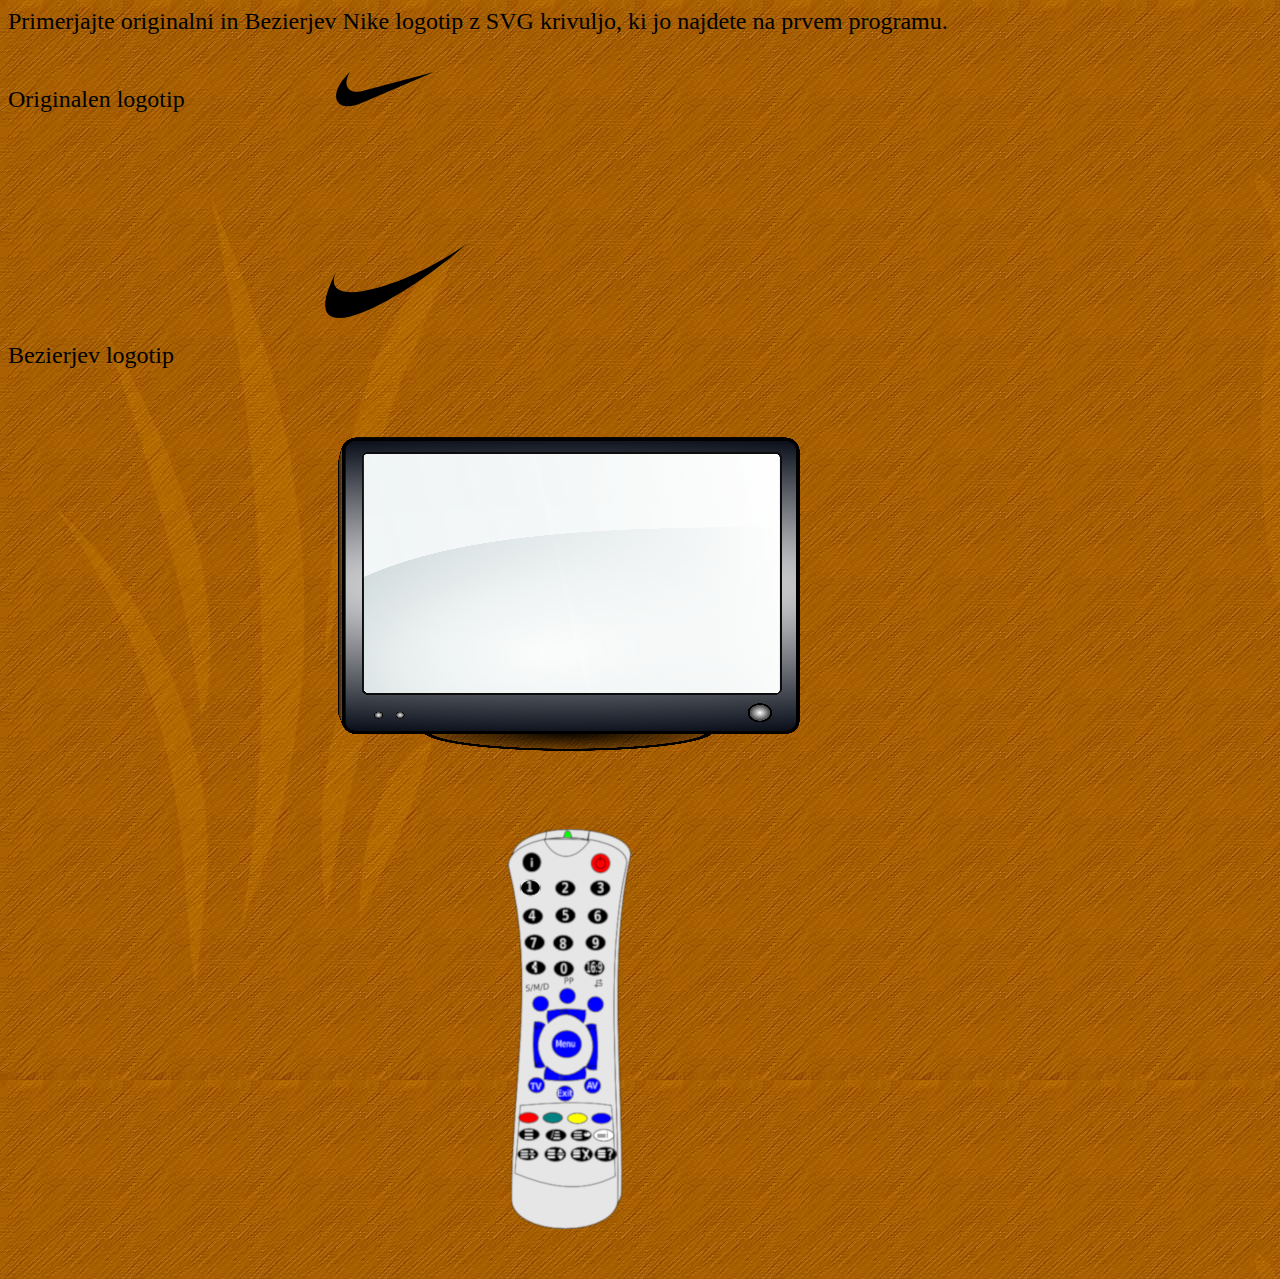
<file: NikeSwoosh/index.html>
<!DOCTYPE html>
<html xmlns="http://www.w3.org/1999/xhtml" xml:lang="sl" lang="sl">
<head>		
	<title>Spletna stran</title>

	<meta http-equiv="content-type" content="text/html; charset=UTF-8" />
	<meta name="description" content="" />
	<meta name="keywords" content="" />
	<meta name="copyright" content="" />
	<meta name="author" content="" />
	<meta name="rating" content="general" />
	<meta name="expires" content="Never" />
	<meta name="revisit-after" content="30 Days" />

	<link rel="shortcut icon" type="image/x-icon" href="favicon.ico" />
	
	<link rel="stylesheet" href="mojcss.css" type="text/css" media="all" />		
	
	
	
</head>
<body background="background.jpg">

<div id="gd">

<font size="5px">Primerjajte originalni in Bezierjev Nike logotip z SVG krivuljo, ki jo najdete na prvem programu.</font>

<br/>
<br/>
<br/>
	
	<font size="5px">Originalen logotip</font><img src="nike.png" id="original"/> <br/>
	 

	<body onload="draw()">
	<font size="5px">Bezierjev logotip</font><canvas id="canvas" width="400" height="250"><!-- RISANJE BEZIERJEVEGA LOGOTIPA -->
	</canvas>

	
	
	<div id="glavni"> <!-- GLAVNI DIV -->
	
	
		<div id="zgornji"><!-- ZGORNJI DIV -->	
		
			
				
												
					
						
				<div id="moj"><!-- SVG DIV -->
					
						<script>
						
						function myFunction() {
							var x = document.getElementById("skrit");
							if (x.style.display === "none") {
								x.style.display = "block";
							} else {
							x.style.display = "none";
							}
						}
						
						
						
						

						</script>
					<div id="skrit" style='display:none;'>
					<svg xmlns="http://www.w3.org/2000/svg"
						width="190mm" height="100mm"
                        viewBox="-400 -50 1600 1600">
						
  <path id="Neimenovano"
        fill="none" stroke="black" stroke-width="1"
        d="M 306.75,543.50
           C 306.75,543.50 305.00,547.50 305.00,547.50
             305.00,547.50 302.75,552.50 302.75,552.50
             302.75,552.50 300.50,557.00 300.50,557.00
             300.50,557.00 298.25,561.75 298.25,561.75
             298.25,561.75 296.25,566.75 296.00,567.00
             295.75,567.25 293.50,571.75 293.50,571.75
             293.50,571.75 291.00,576.00 291.00,576.00
             291.00,576.00 289.00,580.75 289.00,580.75
             289.00,580.75 287.00,585.50 287.00,585.50
             287.00,585.50 285.25,589.75 285.25,589.75
             285.25,589.75 282.75,594.50 282.75,594.50
             282.75,594.50 280.25,600.00 280.50,600.00
             280.75,600.00 278.50,605.25 278.50,605.25
             278.50,605.25 276.50,610.25 276.50,610.25
             276.50,610.25 274.75,615.75 274.75,615.75
             274.75,615.75 272.75,620.75 272.75,620.75
             272.75,620.75 270.75,627.75 270.75,627.75
             270.75,627.75 268.50,633.00 268.50,633.00
             268.50,633.00 266.75,639.25 266.75,639.25
             266.75,639.25 264.50,645.50 264.50,645.50
             264.50,645.50 262.75,651.75 262.75,651.75
             262.75,651.75 261.75,657.25 261.75,657.25
             261.75,657.25 260.00,663.25 260.00,663.25
             260.00,663.25 258.50,669.50 258.50,669.50
             258.50,669.50 257.50,674.50 257.50,674.50
             257.50,674.50 256.50,680.75 256.50,680.75
             256.50,680.75 256.00,686.75 256.00,686.75
             256.00,686.75 255.25,692.50 255.25,692.50
             255.25,692.50 254.50,696.50 254.50,696.50
             254.50,696.50 254.50,703.50 254.50,703.50
             254.50,703.50 254.25,709.50 254.25,709.50
             254.25,709.50 254.25,715.75 254.25,715.75
             254.25,715.75 254.25,721.25 254.25,721.25
             254.25,721.25 254.50,727.00 254.50,727.00
             254.50,727.00 254.75,733.25 254.75,733.25
             254.75,733.25 255.75,740.50 255.75,740.50
             255.75,740.50 256.50,747.00 256.50,747.00
             256.50,747.00 258.25,751.00 258.25,751.00
             258.25,751.00 259.75,756.75 259.75,756.75
             259.75,756.75 261.50,763.75 261.50,763.75
             261.50,763.75 264.00,769.00 264.00,769.00
             264.00,769.00 267.25,775.75 267.25,775.75
             267.25,775.75 269.50,779.50 269.50,779.75
             269.50,780.00 271.75,784.25 271.75,784.25
             271.75,784.25 274.75,788.50 274.75,788.50
             274.75,788.50 277.50,791.75 277.50,791.75
             277.50,791.75 280.00,794.75 280.00,795.00
             280.00,795.25 281.75,797.25 281.75,797.25
             281.75,797.25 284.25,800.25 284.25,800.25
             284.25,800.25 286.25,802.25 286.25,802.25
             286.25,802.25 290.75,806.25 290.75,806.25
             290.75,806.25 294.00,808.00 294.00,808.25
             294.00,808.50 297.25,811.75 297.25,811.75
             297.25,811.75 301.50,814.50 301.50,814.50
             301.50,814.50 304.00,816.00 304.00,816.00
             304.00,816.00 308.50,819.00 308.50,819.00
             308.50,819.00 312.75,821.50 312.75,821.50
             312.75,821.50 317.00,824.00 317.00,824.00
             317.00,824.00 320.75,825.75 320.75,825.75
             320.75,825.75 325.50,828.25 325.50,828.25
             325.50,828.25 330.25,830.00 330.25,830.00
             330.25,830.00 335.50,832.00 335.50,832.00
             335.50,832.00 339.75,833.75 339.75,833.75
             339.75,833.75 344.50,835.25 344.50,835.25
             344.50,835.25 349.25,836.25 349.25,836.50
             349.25,836.75 353.25,837.50 353.25,837.75
             353.25,838.00 359.50,839.25 359.50,839.25
             359.50,839.25 364.75,839.50 364.75,839.50
             364.75,839.50 369.50,840.75 369.50,840.75
             369.50,840.75 373.00,841.25 373.00,841.25
             373.00,841.25 377.75,842.25 377.75,842.25
             377.75,842.25 382.00,842.25 382.00,842.25
             382.00,842.25 387.75,842.75 388.00,842.75
             388.25,842.75 394.00,843.25 394.00,843.25
             394.00,843.25 398.50,843.50 398.50,843.50
             398.50,843.50 403.00,843.75 403.00,843.75
             403.00,843.75 409.25,843.75 409.25,843.75
             409.25,843.75 414.75,843.75 414.75,843.75
             414.75,843.75 419.25,843.50 419.25,843.50
             419.25,843.50 424.75,843.00 424.75,843.00
             424.75,843.00 430.75,842.25 430.75,842.25
             430.75,842.25 436.00,841.25 436.00,841.25
             436.00,841.25 442.50,840.75 442.50,840.75
             442.50,840.75 448.75,839.25 448.75,839.25
             448.75,839.25 455.00,839.25 455.25,839.25
             455.50,839.25 460.25,838.25 460.50,838.25
             460.75,838.25 467.25,837.25 467.50,837.25
             467.75,837.25 473.00,836.00 473.00,836.00
             473.00,836.00 479.75,834.25 479.75,834.25
             479.75,834.25 487.00,832.75 487.00,832.75
             487.00,832.75 492.50,831.25 492.50,831.25M 494.50,831.00
           C 494.50,831.00 496.50,831.00 496.50,831.00
             496.50,831.00 498.25,830.00 498.25,830.00
             498.25,830.00 502.25,829.00 502.50,829.00
             502.75,829.00 507.50,828.00 507.75,827.75
             508.00,827.50 513.75,826.00 513.75,826.00
             513.75,826.00 517.75,825.25 517.75,825.25
             517.75,825.25 521.75,824.00 521.75,824.00
             521.75,824.00 527.75,822.25 527.75,822.25
             527.75,822.25 531.75,821.00 531.75,821.00
             531.75,821.00 537.25,819.75 537.25,819.75
             537.25,819.75 543.25,818.00 543.25,818.00
             543.25,818.00 548.75,816.50 548.75,816.50
             548.75,816.50 556.00,814.50 556.00,814.50
             556.00,814.50 562.75,812.50 562.75,812.50
             562.75,812.50 569.25,811.25 569.25,811.25
             569.25,811.25 576.00,809.50 576.00,809.50
             576.00,809.50 581.75,807.75 581.75,807.75
             581.75,807.75 588.25,806.50 588.50,806.25
             588.75,806.00 597.75,803.00 597.75,803.00
             597.75,803.00 607.00,800.75 607.00,800.75
             607.00,800.75 614.00,798.50 614.00,798.50
             614.00,798.50 621.25,797.00 621.25,797.00
             621.25,797.00 626.00,796.00 626.00,796.00
             626.00,796.00 632.75,793.50 632.75,793.50
             632.75,793.50 641.75,791.00 641.75,791.00
             641.75,791.00 647.75,789.50 647.75,789.50
             647.75,789.50 653.75,788.00 653.75,788.00
             653.75,788.00 660.50,786.75 660.50,786.75
             660.50,786.75 668.75,783.75 669.00,783.75
             669.25,783.75 678.25,780.50 678.25,780.50
             678.25,780.50 687.00,778.25 687.00,778.25
             687.00,778.25 693.50,776.75 693.75,776.75
             694.00,776.75 701.50,774.50 701.50,774.50
             701.50,774.50 710.50,773.25 710.50,773.25
             710.50,773.25 718.75,770.50 718.75,770.50
             718.75,770.50 730.00,767.25 730.00,767.25
             730.00,767.25 735.75,766.00 735.75,766.00
             735.75,766.00 741.25,764.50 741.25,764.50
             741.25,764.50 747.00,763.00 747.00,763.00
             747.00,763.00 754.25,760.75 754.25,760.75
             754.25,760.75 764.00,757.25 764.00,757.25
             764.00,757.25 775.50,754.50 775.50,754.50
             775.50,754.50 781.25,753.00 781.25,753.00
             781.25,753.00 787.00,751.00 787.25,751.00
             787.50,751.00 791.50,750.25 791.75,750.25
             792.00,750.25 796.25,748.50 796.25,748.50
             796.25,748.50 801.00,747.50 801.00,747.50M 802.75,746.75
           C 802.75,746.75 810.00,745.00 810.25,745.00
             810.50,745.00 816.00,743.50 816.00,743.50
             816.00,743.50 823.50,741.75 823.50,741.75
             823.50,741.75 827.25,740.75 827.25,740.75M 828.75,740.00
           C 828.75,740.00 835.00,738.25 835.00,738.25
             835.00,738.25 838.75,737.25 838.75,737.25
             838.75,737.25 844.75,735.75 844.75,735.75
             844.75,735.75 850.00,734.00 850.00,734.00
             850.00,734.00 854.50,733.00 854.50,733.00
             854.50,733.00 859.00,731.50 859.00,731.50
             859.00,731.50 865.50,729.50 865.50,729.50
             865.50,729.50 870.25,728.00 870.50,728.00
             870.75,728.00 876.00,726.75 876.25,726.75
             876.50,726.75 880.00,726.00 880.00,726.00
             880.00,726.00 883.50,724.75 883.50,724.75
             883.50,724.75 888.25,723.75 888.25,723.75
             888.25,723.75 892.50,722.50 892.50,722.50
             892.50,722.50 897.75,721.00 897.75,721.00
             897.75,721.00 903.25,719.75 903.50,719.75
             903.75,719.75 909.25,717.75 909.25,717.75
             909.25,717.75 913.75,717.00 913.75,717.00
             913.75,717.00 918.75,715.25 918.75,715.25
             918.75,715.25 925.00,713.25 925.00,713.25
             925.00,713.25 928.50,712.50 928.75,712.50
             929.00,712.50 933.25,711.25 933.50,711.25
             933.75,711.25 938.50,710.25 938.50,710.25
             938.50,710.25 943.75,708.75 943.75,708.75
             943.75,708.75 950.25,707.00 950.25,707.00
             950.25,707.00 957.00,705.25 957.00,705.25
             957.00,705.25 964.00,703.00 964.00,703.00
             964.00,703.00 971.75,700.75 971.75,700.75
             971.75,700.75 980.50,698.50 980.75,698.50
             981.00,698.50 986.00,697.00 986.00,697.00
             986.00,697.00 991.50,695.75 991.75,695.75
             992.00,695.75 998.00,693.50 998.00,693.50
             998.00,693.50 1003.75,692.50 1003.75,692.50
             1003.75,692.50 1010.00,690.00 1010.25,690.00
             1010.50,690.00 1017.00,688.25 1017.00,688.25
             1017.00,688.25 1023.25,686.50 1023.25,686.50
             1023.25,686.50 1029.75,685.00 1030.00,685.00
             1030.25,685.00 1035.25,683.00 1035.25,683.00
             1035.25,683.00 1042.00,681.25 1042.00,681.25
             1042.00,681.25 1050.00,679.25 1050.00,679.25
             1050.00,679.25 1056.00,678.00 1056.00,678.00
             1056.00,678.00 1064.00,675.75 1064.00,675.75
             1064.00,675.75 1071.75,673.25 1071.75,673.25
             1071.75,673.25 1080.50,670.75 1080.50,670.75
             1080.50,670.75 1086.75,669.50 1086.75,669.50
             1086.75,669.50 1093.50,667.50 1093.75,667.50
             1094.00,667.50 1099.75,665.75 1099.75,665.75
             1099.75,665.75 1106.00,663.75 1106.00,663.75
             1106.00,663.75 1113.75,661.75 1113.75,661.75
             1113.75,661.75 1122.00,659.75 1122.00,659.75
             1122.00,659.75 1128.75,657.50 1128.75,657.50
             1128.75,657.50 1137.50,655.50 1137.50,655.50
             1137.50,655.50 1144.25,653.25 1144.25,653.25
             1144.25,653.25 1152.00,651.75 1152.00,651.75
             1152.00,651.75 1162.00,648.75 1162.00,648.75
             1162.00,648.75 1171.75,646.50 1171.75,646.50
             1171.75,646.50 1179.75,644.25 1179.75,644.25
             1179.75,644.25 1188.00,642.50 1188.00,642.50
             1188.00,642.50 1196.25,640.00 1196.25,640.00
             1196.25,640.00 1204.00,637.75 1204.00,637.75
             1204.00,637.75 1213.50,634.75 1213.50,634.75
             1213.50,634.75 1222.00,632.50 1222.00,632.50
             1222.00,632.50 1228.00,631.25 1228.00,631.25
             1228.00,631.25 1234.25,629.50 1234.25,629.50
             1234.25,629.50 1241.00,627.75 1241.00,627.75
             1241.00,627.75 1248.00,626.00 1248.00,626.00
             1248.00,626.00 1255.50,624.00 1255.50,624.00
             1255.50,624.00 1262.25,621.75 1262.50,621.75
             1262.75,621.75 1270.25,619.75 1270.25,619.75
             1270.25,619.75 1279.25,617.75 1279.25,617.75
             1279.25,617.75 1287.25,614.75 1287.25,614.75
             1287.25,614.75 1294.75,613.50 1294.75,613.50
             1294.75,613.50 1302.75,611.25 1302.75,611.25
             1302.75,611.25 1310.25,609.25 1310.50,609.25
             1310.75,609.25 1317.25,607.25 1317.25,607.25
             1317.25,607.25 1323.25,605.50 1323.50,605.25
             1323.75,605.00 1332.25,603.25 1332.25,603.25
             1332.25,603.25 1340.75,601.00 1341.00,601.00
             1341.25,601.00 1348.75,598.75 1348.75,598.75
             1348.75,598.75 1355.25,596.75 1355.50,596.75
             1355.75,596.75 1363.50,595.00 1363.50,595.00
             1363.50,595.00 1370.00,593.00 1370.00,593.00
             1370.00,593.00 1376.50,591.00 1376.75,591.00
             1377.00,591.00 1384.50,589.25 1384.50,589.25
             1384.50,589.25 1391.75,586.50 1391.75,586.50
             1391.75,586.50 1399.00,585.25 1399.25,585.00
             1399.50,584.75 1405.25,583.25 1405.50,583.25
             1405.75,583.25 1412.00,581.50 1412.00,581.50
             1412.00,581.50 1416.50,579.50 1416.75,579.50
             1417.00,579.50 1424.50,577.50 1424.50,577.50
             1424.50,577.50 1430.00,576.00 1430.00,576.00
             1430.00,576.00 1435.00,574.75 1435.00,574.75
             1435.00,574.75 1442.00,572.00 1442.00,572.00
             1442.00,572.00 1448.50,570.25 1448.50,570.25
             1448.50,570.25 1453.75,568.25 1454.00,568.25
             1454.25,568.25 1459.25,567.00 1459.50,567.00
             1459.75,567.00 1466.75,566.00 1466.75,565.75
             1466.75,565.50 1472.75,563.50 1472.75,563.50
             1472.75,563.50 1475.75,562.50 1476.50,562.25
             1477.25,562.00 1482.50,561.00 1482.50,561.00
             1482.50,561.00 1489.25,559.25 1489.25,559.25
             1489.25,559.25 1495.00,557.25 1495.00,557.25
             1495.00,557.25 1500.00,556.25 1500.25,556.00
             1500.50,555.75 1506.00,554.25 1506.00,554.25
             1506.00,554.25 1509.75,553.50 1510.00,553.50
             1510.25,553.50 1514.50,552.50 1514.50,552.50
             1514.50,552.50 1521.00,550.25 1521.00,550.25
             1521.00,550.25 1526.75,549.00 1527.00,549.00
             1527.25,549.00 1531.00,547.75 1531.00,547.75
             1531.00,547.75 1518.75,553.25 1518.75,553.25
             1518.75,553.25 1510.75,556.75 1510.75,556.75
             1510.75,556.75 1503.25,560.50 1503.25,560.50
             1503.25,560.50 1495.25,563.50 1495.25,563.50
             1495.25,563.50 1488.00,567.25 1488.00,567.25
             1488.00,567.25 1482.00,569.50 1481.75,569.50
             1481.50,569.50 1475.00,573.25 1475.00,573.25
             1475.00,573.25 1468.25,575.50 1468.00,575.50
             1467.75,575.50 1462.50,578.00 1462.50,578.00
             1462.50,578.00 1457.25,579.75 1457.00,580.00
             1456.75,580.25 1451.00,583.25 1450.75,583.25
             1450.50,583.25 1445.25,586.00 1445.25,586.00
             1445.25,586.00 1439.00,587.75 1439.00,588.00
             1439.00,588.25 1433.00,591.25 1432.50,591.50
             1432.00,591.75 1427.25,593.75 1427.00,594.00
             1426.75,594.25 1418.50,597.75 1418.50,597.75
             1418.50,597.75 1411.75,600.50 1411.75,600.50
             1411.75,600.50 1404.50,604.50 1404.25,604.50
             1404.00,604.50 1398.25,606.50 1398.25,606.50
             1398.25,606.50 1391.50,609.25 1391.50,609.50
             1391.50,609.75 1386.00,611.75 1386.00,611.75
             1386.00,611.75 1379.50,614.75 1379.00,615.00
             1378.50,615.25 1372.50,617.50 1372.50,617.50
             1372.50,617.50 1366.00,621.00 1366.00,621.00
             1366.00,621.00 1360.50,623.00 1360.50,623.00
             1360.50,623.00 1353.25,626.50 1353.25,626.50
             1353.25,626.50 1345.50,629.50 1345.50,629.75
             1345.50,630.00 1338.25,632.50 1338.00,632.75
             1337.75,633.00 1328.50,637.00 1328.50,637.00
             1328.50,637.00 1320.00,641.00 1320.00,641.00
             1320.00,641.00 1314.00,644.25 1313.75,644.25
             1313.50,644.25 1306.75,647.00 1306.75,647.00
             1306.75,647.00 1303.00,648.50 1302.75,648.75
             1302.50,649.00 1296.75,650.50 1296.50,651.00
             1296.25,651.50 1290.75,654.25 1290.50,654.50
             1290.25,654.75 1283.75,657.00 1283.75,657.00
             1283.75,657.00 1278.75,659.25 1278.75,659.25
             1278.75,659.25 1275.00,661.00 1274.75,661.00
             1274.50,661.00 1267.75,663.50 1267.50,663.75
             1267.25,664.00 1262.00,666.75 1261.50,667.00
             1261.00,667.25 1255.25,668.75 1255.25,668.75
             1255.25,668.75 1247.25,672.50 1247.25,672.50
             1247.25,672.50 1241.50,675.50 1241.50,675.50
             1241.50,675.50 1236.00,678.00 1235.75,678.25
             1235.50,678.50 1226.75,682.50 1226.75,682.50
             1226.75,682.50 1218.75,685.75 1218.75,686.00
             1218.75,686.25 1213.50,688.25 1213.00,688.50
             1212.50,688.75 1205.25,692.25 1205.25,692.25
             1205.25,692.25 1198.25,695.25 1198.25,695.50
             1198.25,695.75 1191.25,698.25 1191.00,698.25
             1190.75,698.25 1188.50,699.50 1186.50,700.50
             1184.50,701.50 1180.00,703.25 1180.00,703.25
             1180.00,703.25 1171.75,706.50 1171.75,706.75
             1171.75,707.00 1165.50,709.75 1165.50,709.75
             1165.50,709.75 1160.25,712.25 1160.25,712.25
             1160.25,712.25 1154.25,715.00 1154.25,715.00
             1154.25,715.00 1145.75,718.00 1145.75,718.00
             1145.75,718.00 1136.75,722.00 1136.75,722.00
             1136.75,722.00 1129.50,724.25 1129.50,724.25
             1129.50,724.25 1123.25,728.25 1123.25,728.25
             1123.25,728.25 1110.75,733.50 1110.75,733.50
             1110.75,733.50 1103.50,737.00 1103.25,737.00
             1103.00,737.00 1096.50,739.75 1096.00,740.00
             1095.50,740.25 1085.75,744.00 1085.75,744.00
             1085.75,744.00 1078.75,747.50 1078.75,747.50
             1078.75,747.50 1067.50,753.00 1067.50,753.00
             1067.50,753.00 1058.75,756.75 1058.75,756.75
             1058.75,756.75 1052.00,759.75 1052.00,759.75
             1052.00,759.75 1047.75,762.00 1046.75,762.50
             1045.75,763.00 1038.50,765.00 1038.25,765.25
             1038.00,765.50 1031.50,768.75 1031.25,768.75
             1031.00,768.75 1025.75,772.00 1025.75,772.00
             1025.75,772.00 1020.25,774.00 1020.25,774.00
             1020.25,774.00 1012.25,778.00 1012.25,778.00
             1012.25,778.00 1003.25,782.25 1003.25,782.25
             1003.25,782.25 993.00,786.25 993.00,786.25
             993.00,786.25 984.00,790.25 984.00,790.25
             984.00,790.25 975.75,793.25 975.75,793.50
             975.75,793.75 966.50,798.25 966.50,798.25
             966.50,798.25 958.50,801.25 958.50,801.25
             958.50,801.25 951.00,804.75 951.00,804.75
             951.00,804.75 941.75,808.00 941.75,808.00
             941.75,808.00 934.25,812.25 934.00,812.25
             933.75,812.25 925.25,815.75 925.25,815.75
             925.25,815.75 918.25,819.25 918.00,819.25
             917.75,819.25 911.75,822.00 911.75,822.00
             911.75,822.00 901.50,826.00 901.50,826.00
             901.50,826.00 895.00,829.75 894.75,829.75
             894.50,829.75 887.50,832.75 887.50,833.00
             887.50,833.25 880.25,835.50 880.25,835.50
             880.25,835.50 872.00,838.75 872.00,838.75
             872.00,838.75 861.50,844.75 861.50,844.75
             861.50,844.75 852.50,847.75 852.00,848.25
             851.50,848.75 843.50,852.50 843.50,852.50
             843.50,852.50 833.50,856.75 833.50,856.75
             833.50,856.75 823.50,861.50 823.50,861.50
             823.50,861.50 817.25,863.75 817.00,864.00
             816.75,864.25 809.50,867.25 809.25,867.25
             809.00,867.25 802.25,870.75 802.00,870.75
             801.75,870.75 794.75,874.25 794.50,874.25
             794.25,874.25 783.75,878.50 783.75,878.75
             783.75,879.00 777.50,882.25 777.25,882.25
             777.00,882.25 770.25,884.75 770.25,884.75
             770.25,884.75 765.50,887.00 765.00,887.25
             764.50,887.50 758.75,890.00 758.00,890.50
             757.25,891.00 753.25,893.00 752.75,893.25
             752.25,893.50 746.50,896.00 746.25,896.00
             746.00,896.00 740.75,898.00 740.75,898.00
             740.75,898.00 733.50,901.50 733.25,901.50
             733.00,901.50 726.00,904.50 725.75,904.75
             725.50,905.00 720.25,907.00 719.25,907.50
             718.25,908.00 711.75,910.00 711.75,910.25
             711.75,910.50 705.25,912.75 705.25,912.75
             705.25,912.75 701.25,915.25 698.75,916.25
             696.25,917.25 688.75,919.75 688.75,919.75
             688.75,919.75 683.25,924.00 683.00,924.00
             682.75,924.00 675.75,926.75 675.75,926.75
             675.75,926.75 668.00,929.25 668.00,929.50
             668.00,929.75 663.00,931.75 663.00,931.75
             663.00,931.75 655.75,934.75 655.75,934.75
             655.75,934.75 649.50,938.00 649.50,938.00
             649.50,938.00 643.25,940.50 643.25,940.50
             643.25,940.50 634.50,945.50 634.50,945.50
             634.50,945.50 625.75,948.75 625.75,948.75
             625.75,948.75 618.50,952.00 618.50,952.00
             618.50,952.00 611.50,954.50 611.50,954.50
             611.50,954.50 603.50,957.50 603.25,957.50
             603.00,957.50 595.75,961.25 595.75,961.50
             595.75,961.75 586.75,966.75 586.25,967.00
             585.75,967.25 576.00,970.00 575.75,970.25
             575.50,970.50 567.25,974.00 567.25,974.25
             567.25,974.50 561.00,977.75 560.50,978.00
             560.00,978.25 553.25,981.25 552.75,981.50
             552.25,981.75 540.50,986.50 540.50,986.50
             540.50,986.50 535.00,988.75 535.00,988.75
             535.00,988.75 527.75,992.25 527.75,992.25
             527.75,992.25 523.00,994.25 522.75,994.25
             522.50,994.25 516.25,997.25 516.25,997.25
             516.25,997.25 506.75,1001.25 506.50,1001.25
             506.25,1001.25 500.25,1004.25 500.25,1004.25
             500.25,1004.25 494.25,1007.00 494.00,1007.25
             493.75,1007.50 487.50,1009.50 487.50,1009.50
             487.50,1009.50 482.00,1012.50 481.25,1012.75
             480.50,1013.00 472.25,1016.25 472.00,1016.25
             471.75,1016.25 464.25,1019.50 464.25,1019.50
             464.25,1019.50 455.75,1022.75 455.75,1022.75
             455.75,1022.75 444.25,1027.00 444.25,1027.00
             444.25,1027.00 437.00,1029.75 437.00,1029.75
             437.00,1029.75 429.50,1031.75 429.50,1031.75
             429.50,1031.75 420.75,1034.00 420.75,1034.00
             420.75,1034.00 414.25,1036.00 414.25,1036.00
             414.25,1036.00 404.50,1039.50 404.50,1039.50
             404.50,1039.50 396.25,1041.00 396.25,1041.00
             396.25,1041.00 388.00,1043.00 387.75,1043.25
             387.50,1043.50 379.75,1045.25 379.50,1045.25
             379.25,1045.25 372.50,1046.25 372.50,1046.50
             372.50,1046.75 366.00,1048.50 365.50,1048.75
             365.00,1049.00 358.75,1050.25 358.25,1050.25
             357.75,1050.25 351.50,1051.25 351.25,1051.25
             351.00,1051.25 342.50,1052.50 342.50,1052.50
             342.50,1052.50 334.00,1054.00 334.00,1054.00
             334.00,1054.00 325.75,1055.25 325.75,1055.25
             325.75,1055.25 318.25,1056.00 318.25,1056.00
             318.25,1056.00 311.25,1058.00 311.00,1058.00
             310.75,1058.00 304.25,1058.50 303.75,1058.75
             303.25,1059.00 295.50,1059.50 295.25,1059.50
             295.00,1059.50 286.75,1060.25 286.75,1060.25
             286.75,1060.25 279.75,1060.50 279.75,1060.50
             279.75,1060.50 273.00,1060.75 273.00,1060.75
             273.00,1060.75 266.50,1060.50 266.50,1060.50
             266.50,1060.50 261.75,1060.25 261.75,1060.25
             261.75,1060.25 253.50,1059.75 253.50,1059.75
             253.50,1059.75 245.50,1060.25 245.25,1060.25
             245.00,1060.25 239.00,1060.00 239.00,1060.00
             239.00,1060.00 233.25,1059.50 233.00,1059.50
             232.75,1059.50 226.00,1058.75 226.00,1058.75
             226.00,1058.75 219.25,1057.00 219.25,1057.00
             219.25,1057.00 212.25,1055.75 212.25,1055.75
             212.25,1055.75 204.50,1053.50 204.50,1053.50
             204.50,1053.50 198.50,1052.00 198.25,1051.75
             198.00,1051.50 188.75,1049.00 188.75,1049.00
             188.75,1049.00 181.25,1046.50 181.00,1046.25M 169.00,1039.50
           C 169.00,1039.50 174.00,1043.50 174.00,1043.50
             174.00,1043.50 179.25,1045.50 179.25,1045.50M 167.50,1038.25
           C 167.50,1038.25 158.50,1033.00 158.50,1033.00
             158.50,1033.00 151.75,1028.75 151.75,1028.75
             151.75,1028.75 147.50,1025.25 147.50,1025.25
             147.50,1025.25 142.00,1020.25 141.75,1020.00
             141.50,1019.75 138.25,1015.75 138.25,1015.75
             138.25,1015.75 134.00,1011.50 134.00,1011.50
             134.00,1011.50 129.75,1007.25 129.75,1007.25
             129.75,1007.25 123.50,1001.25 124.00,1001.25
             124.50,1001.25 120.50,994.75 120.50,994.75
             120.50,994.75 117.00,989.50 117.00,989.50M 115.50,988.25
           C 115.50,988.25 111.25,977.00 111.25,977.00
             111.25,977.00 107.50,970.00 107.50,970.00
             107.50,970.00 104.75,964.00 104.75,964.00
             104.75,964.00 103.75,958.75 103.75,958.75
             103.75,958.75 102.25,952.00 102.25,952.00
             102.25,952.00 99.25,945.25 99.25,945.25
             99.25,945.25 99.00,937.75 99.00,937.75
             99.00,937.75 98.00,929.50 98.00,929.50
             98.00,929.50 98.00,923.25 98.00,923.25
             98.00,923.25 96.25,914.75 96.25,914.75
             96.25,914.75 96.25,907.50 96.25,907.50
             96.25,907.50 96.25,900.75 96.25,900.75
             96.25,900.75 96.75,896.00 96.75,896.00
             96.75,896.00 97.50,891.25 97.50,891.25
             97.50,891.25 97.75,886.00 97.75,886.00
             97.75,886.00 99.00,879.00 99.25,878.75
             99.50,878.50 99.50,873.50 99.50,873.25
             99.50,873.00 99.75,866.00 99.75,866.00
             99.75,866.00 101.75,861.25 101.75,861.25
             101.75,861.25 103.00,856.25 103.00,856.25
             103.00,856.25 105.00,850.25 105.00,850.25
             105.00,850.25 107.25,843.50 107.25,843.50
             107.25,843.50 108.25,837.50 108.25,837.50
             108.25,837.50 110.25,831.00 110.25,831.00
             110.25,831.00 112.00,824.75 112.00,824.75
             112.00,824.75 114.00,819.50 114.00,819.50
             114.00,819.50 117.00,814.50 117.00,814.50
             117.00,814.50 118.75,808.00 118.75,808.00
             118.75,808.00 121.25,803.50 121.25,803.50
             121.25,803.50 122.50,798.00 122.50,798.00
             122.50,798.00 125.25,793.00 125.25,793.00
             125.25,793.00 128.75,787.25 128.75,787.25
             128.75,787.25 130.25,780.75 130.75,780.00
             131.25,779.25 134.50,773.50 134.50,773.50
             134.50,773.50 137.75,765.50 138.00,765.50
             138.25,765.50 141.75,759.75 141.75,759.75
             141.75,759.75 145.25,754.25 145.25,754.00
             145.25,753.75 147.75,748.25 147.75,748.25
             147.75,748.25 151.25,742.25 151.25,742.25
             151.25,742.25 155.50,736.50 155.50,736.50
             155.50,736.50 158.00,729.75 158.00,729.75
             158.00,729.75 160.75,725.50 160.75,725.50
             160.75,725.50 165.00,719.50 165.00,719.50
             165.00,719.50 169.00,714.50 169.00,714.50
             169.00,714.50 172.00,708.00 172.00,708.00
             172.00,708.00 175.50,702.50 175.50,702.50
             175.50,702.50 179.50,697.00 179.50,697.00
             179.50,697.00 183.50,690.75 183.50,690.75
             183.50,690.75 187.50,685.00 187.50,685.00
             187.50,685.00 191.75,679.25 192.25,679.00
             192.75,678.75 195.25,674.50 195.25,674.50
             195.25,674.50 199.25,668.75 199.50,668.75
             199.75,668.75 201.75,666.00 201.75,665.75
             201.75,665.50 204.75,660.25 205.00,660.00
             205.25,659.75 209.50,655.50 209.50,655.50
             209.50,655.50 213.25,650.50 213.25,650.50
             213.25,650.50 217.50,644.25 217.50,644.25
             217.50,644.25 220.75,640.00 221.00,639.75
             221.25,639.50 224.75,635.50 224.50,635.25
             224.25,635.00 226.75,632.25 226.75,632.25
             226.75,632.25 230.00,628.75 230.25,628.75
             230.50,628.75 232.75,625.00 232.75,625.00
             232.75,625.00 235.75,620.50 235.75,620.50
             235.75,620.50 239.75,615.25 240.00,615.25
             240.25,615.25 243.50,610.50 243.50,610.50
             243.50,610.50 247.00,607.75 247.00,607.75
             247.00,607.75 249.75,604.75 249.75,604.75
             249.75,604.75 254.00,599.00 254.00,599.00
             254.00,599.00 257.50,595.00 257.75,595.00
             258.00,595.00 261.50,591.75 261.50,591.75
             261.50,591.75 265.25,586.25 265.25,586.25
             265.25,586.25 268.75,582.25 268.75,582.25
             268.75,582.25 272.50,578.25 272.50,578.25
             272.50,578.25 275.50,575.00 275.50,575.00
             275.50,575.00 278.50,572.00 278.50,572.00
             278.50,572.00 282.00,568.75 282.00,568.75
             282.00,568.75 284.75,565.50 285.00,565.50
             285.25,565.50 288.25,562.25 288.25,562.25
             288.25,562.25 291.75,557.75 291.75,557.75
             291.75,557.75 295.00,554.50 295.00,554.50
             295.00,554.50 299.50,550.50 299.50,550.50
             299.50,550.50 302.00,547.50 302.00,547.50
             302.00,547.50 304.75,544.25 304.75,544.25M 252.75,601.50" />
</svg>
</div>

				</div><!-- SVG DIV -->
				
				
			
			
			
		</div><!-- ZGORNJI DIV -->	

		




		
		
		<div id="spodnji"><!-- SPODNJI DIV -->
		
		
			<div id="slika"><!-- SLIKA DIV -->
				
				
					<input type="image" name="submit" src="gumb1.jpg" alt="Submit" id="gumb1" onclick="myFunction()"/>					
					<img src="gumb1.jpg" id="gumb1" onclick="myFunction()"/>
					
					
					
					
					
					<script>
						var g1 = document.getElementById("gumb1");
						
							
						
						function draw() {
							var canvas = document.getElementById("canvas");
							var ctx = canvas.getContext("2d");
							ctx.fillStyle = "black";
							ctx.beginPath();
							ctx.moveTo(162, 159);
							ctx.bezierCurveTo(118, 245, 218, 196, 294, 130);
							ctx.bezierCurveTo(230, 176, 145, 198, 162, 159);
							ctx.fill();
						}
						
						
						
						

					</script>
					
				
								
			</div><!-- SLIKA DIV -->
		
		
		
		</div><!-- SPODNJI DIV -->


	
	
	</div><!-- GLAVNI DIV -->

</div>




















	
</body>
</html>
</file>
<file: NikeSwoosh/mojcss.css>
#glavni{
	width:900px;
	height:900px;	
	margin:0 auto;	
	float:right;
	margin-right:20%;
}

#zgornji{
	width:900px;	
	height:450px;	
	margin:0 auto;
	background: url(TV.png) no-repeat center center;
}

#spodnji{
	width:900px;
	height:450px;
	margin:0 auto;
	
}

#slika{
	width:123px;
	height:400px;
	margin:10px auto;
	background: url(remotetv.png) no-repeat center center;
}

#slika2{
	width:100px;
	height:36px;
	margin:170px auto;
	
	
}

#gumb1{
	position: absolute;
	margin:51px 0px 0px 13px ;
}

#gumb2{
	position: absolute;
	margin:51px 0px 0px 48px ;
}

#close{
	position: absolute;
	margin:25px 0px 0px 84px ;
}

​#moj{
	
	position: absolute;	
		
}​

#canvas{
	
	float: left;
}

#original{
	margin-left: 150px;
}
</file>
